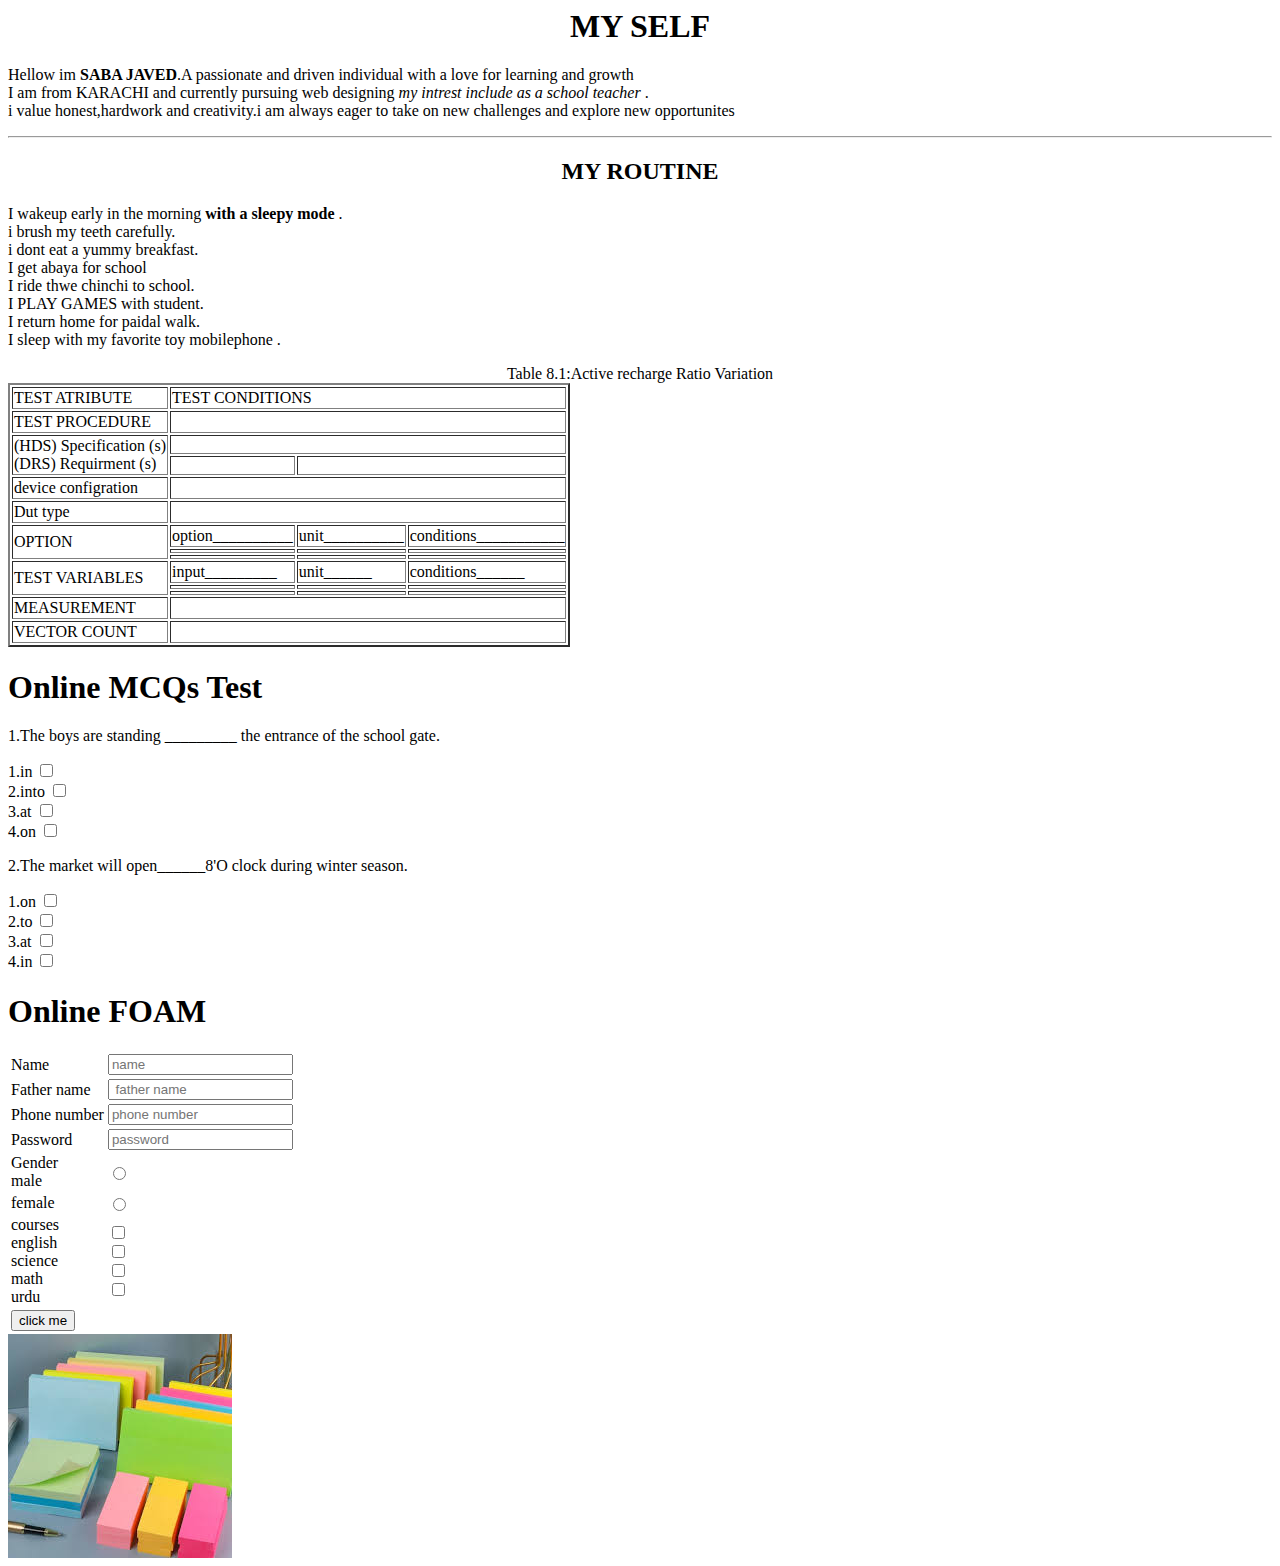
<file: index.html>
<html>

<head>
    <U><B>
            <title>welcome to html 5</title>
        </B></U>
</head>

<body>
    <center>
        <h1>MY SELF</h1>
    </center>
    <P>Hellow im <B>SABA JAVED</B>.A passionate and driven individual with a love for learning and growth <br>
        I am from KARACHI and currently pursuing web designing <i>my intrest include as a school teacher</i>
        . <br>i value honest,hardwork and creativity.i am always eager to take on new challenges and explore new
        opportunites
        <hr>
        <center>
            <h2>MY ROUTINE</h2>
        </center>
        I wakeup early in the morning <b> with a sleepy mode</b> . <br>i brush my teeth carefully. <br> i dont eat a
        yummy breakfast.<br>I get abaya for school <br> I ride thwe chinchi to school. <br>I PLAY GAMES with student.
        <br> I return home for paidal walk. <br> I sleep with my favorite toy mobilephone .

    </P>
</body>

</html>
<html>

<head>
    <center>
        <tittle>Table 8.1:Active recharge Ratio Variation</tittle>
    </center>
</head>

<body>
    <table border="2">
        <tr>
            <td>TEST ATRIBUTE</td>
            <td colspan="3">TEST CONDITIONS</td>

        </tr>
        <tr>
            <td>TEST PROCEDURE</td>
            <td colspan="3"></td>

        </tr>
        <tr>
            <td rowspan="2">(HDS) Specification (s) <br> (DRS) Requirment (s)</td>
            <td colspan="3"></td>

        </tr>
        <tr>
            <td></td>
            <td colspan="2"></td>
        </tr>
        <tr>
            <td>device configration</td>
            <td colspan="3"></td>


        </tr>
        <tr>
            <td>Dut type</td>
            <td colspan="3"></td>

        </tr>
        <tr>
            <td rowspan="3">OPTION </td>
            <td>option__________</td>
            <td>unit__________</td>
            <td>conditions___________</td>

        </tr>
        <tr>
            <td></td>
            <td></td>
            <td></td>
        </tr>
        <tr>
            <td></td>
            <td></td>
            <td></td>
        </tr>


        <tr>
            <td rowspan="3">TEST VARIABLES</td>
            <td>input_________</td>
            <td>unit______</td>
            <td>conditions______</td>

        </tr>
        <tr>
            <td></td>
            <td></td>
            <td></td>
        </tr>
        <tr>
            <td></td>
            <td></td>
            <td></td>
        </tr>

        <tr>
            <td>MEASUREMENT</td>
            <td colspan="3"></td>

        </tr>
        <tr>
            <td>VECTOR COUNT </td>
            <td colspan="3"></td>

        </tr>
    </table>
</body>

</html>
<html>

<head>
    <h1>Online MCQs Test</h1>
</head>

<body>
    <p>1.The boys are standing _________ the entrance of the school gate.</p>
    <label> 1.in</label>
    <input type="checkbox">
    <br>
    <label>2.into</label>
    <input type="checkbox">
    <br>
    <label>3.at</label>
    <input type="checkbox">
    <br>
    <label>4.on</label>
    <input type="checkbox">
    <br>
    <p>2.The market will open______8'O clock during winter season.</p>
    <label> 1.on</label>
    <input type="checkbox">
    <br>
    <label>2.to</label>
    <input type="checkbox">
    <br>
    <label>3.at</label>
    <input type="checkbox">
    <br>
    <label>4.in</label>
    <input type="checkbox">
    <br>
    <title> Online FOAM</title>
    <table>
        <form>
            <h1>Online FOAM</h1>
            <tr>
                <td><label>Name</label> </td>
                <td><input type="text" placeholder="name" required></td>
            </tr>
            <tr>
                <td><label>Father name</label> </td>
                <td><input type="text" placeholder=" father name" required></td>
            </tr>
            <tr>
                <td><label>Phone number</label> </td>
                <td><input type="number" placeholder="phone number" required></td>
            </tr>
            <tr>
                <td><label>Password</label></td>
                <td><input type="password" placeholder=password required> </td>
            </tr>
            <tr>
                <td><label>Gender</label> <br>
                    <label>male</label>
                </td>
                <td><input type="radio" name="gender" value="male"></td>
            </tr>
            <tr>
                <td><label> female</label></td>
                <td><input type="radio" name="gender" value="female" required></td>
            </tr>

            <tr>
                <td><label>courses</label><br>

                    <label>english</label><br>
                    <label>science</label> <br>
                    <label>math</label><br>
                    <label>urdu</label><br>
                </td>

                <td><input type="checkbox" required> <br>
                    <input type="checkbox" required> <br>
                    <input type="checkbox" required> <br>
                    <input type="checkbox" required> <br>
                </td>
            </tr>
            <tr>
                <td><input type="submit" value="click me"></td>
            </tr>
        </form>
    </table>
    <img src="[data-uri]" alt="">
</body>

</html>
</file>
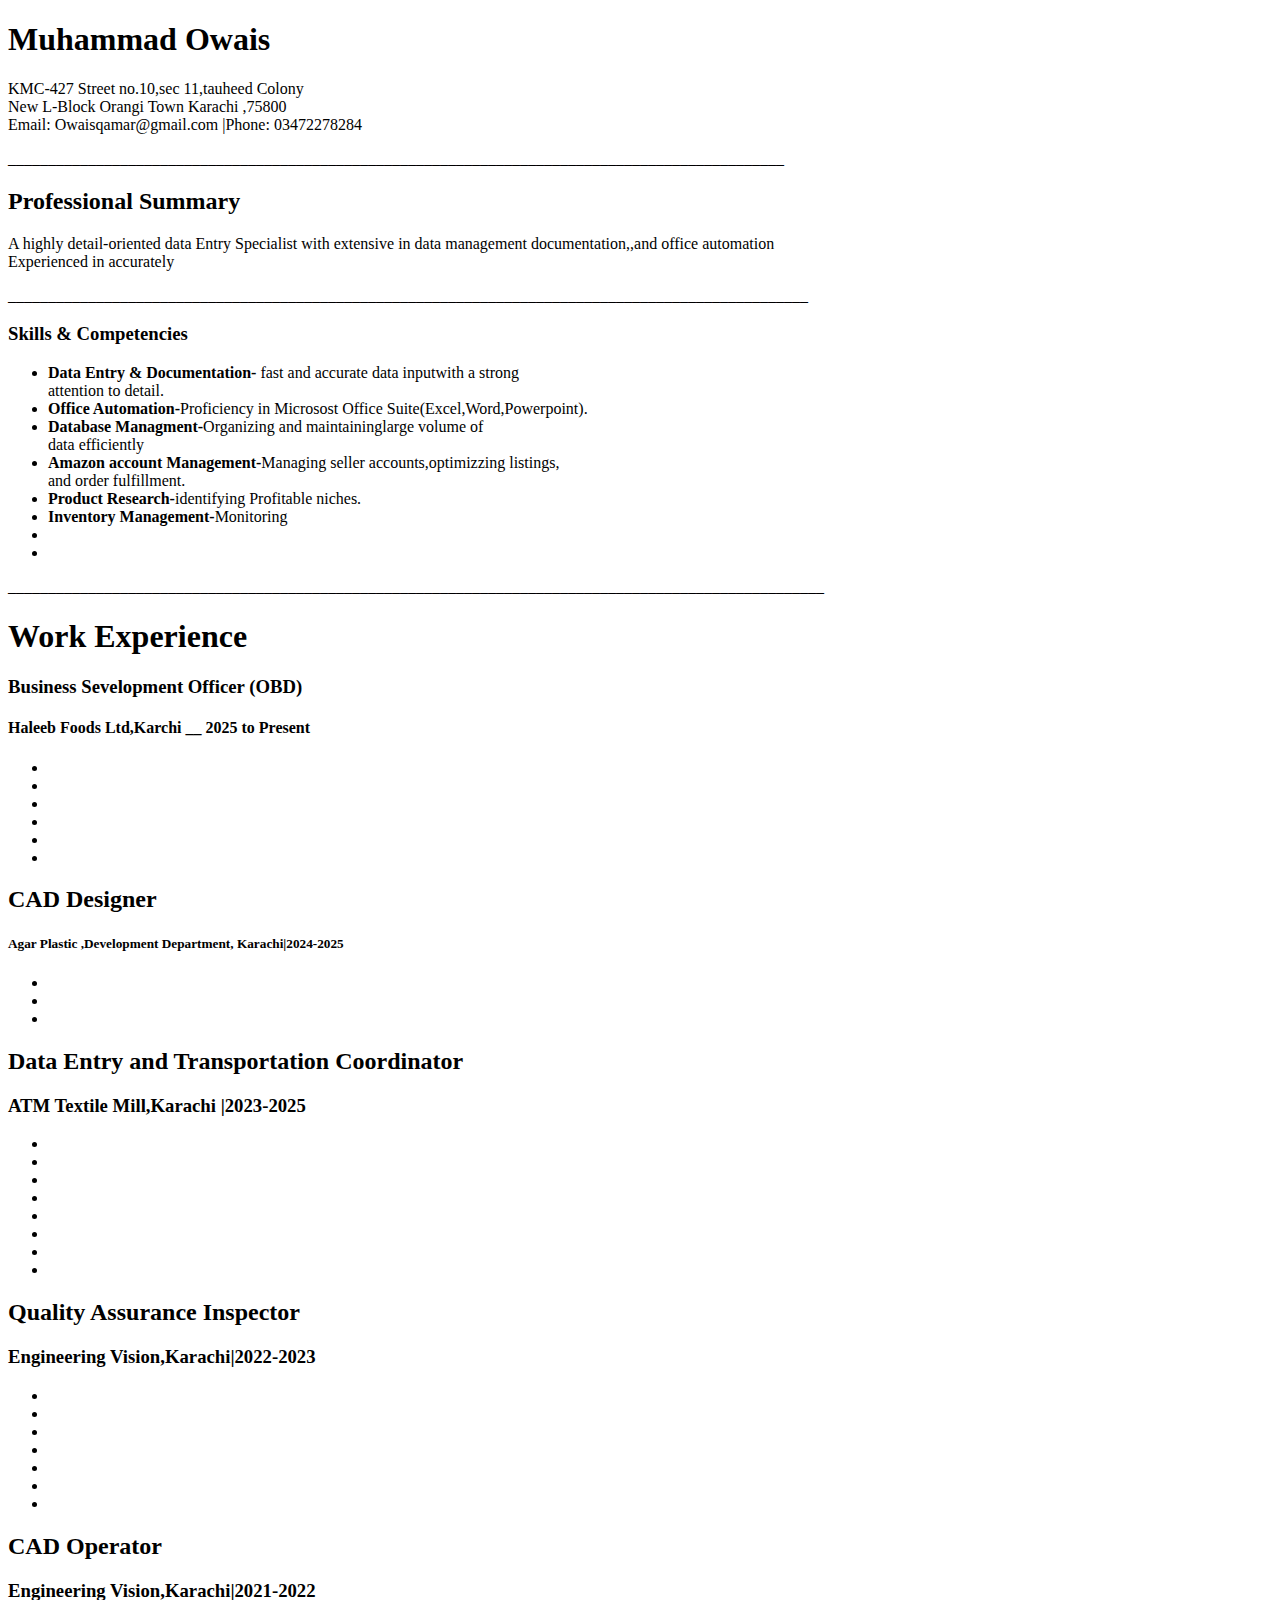
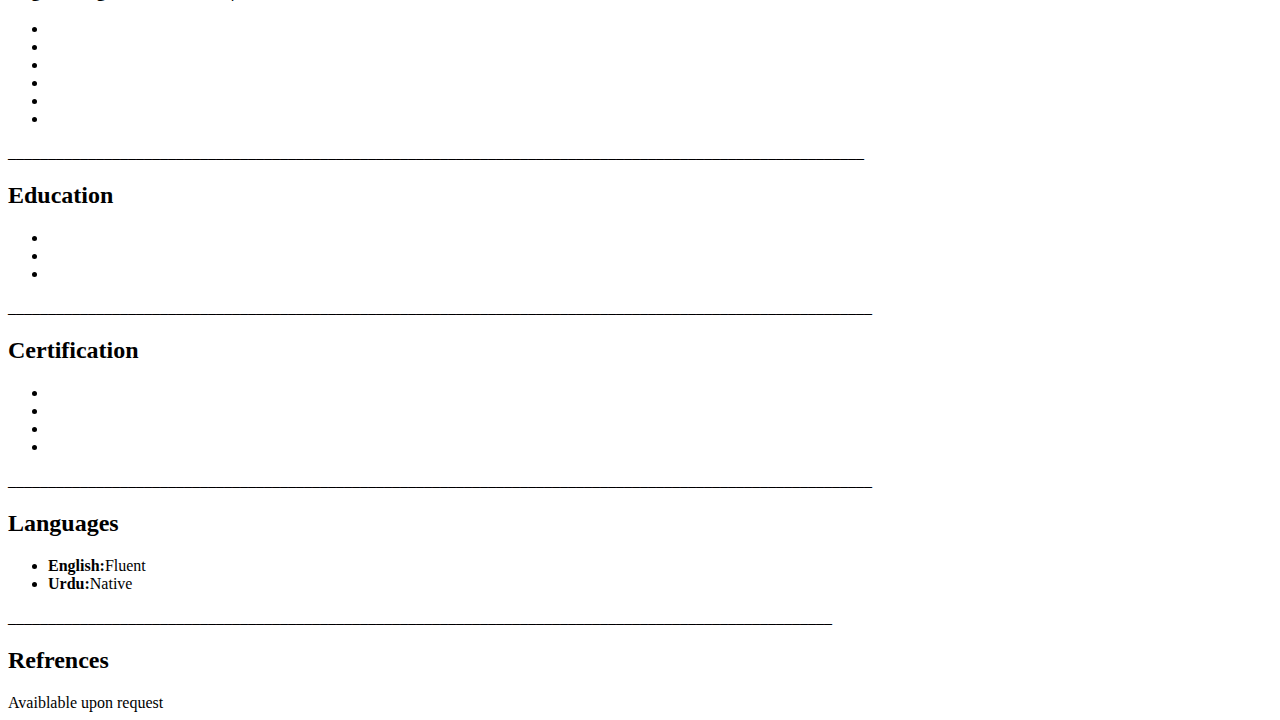
<file: owais cv.html>
<!DOCTYPE html>
<html lang="en">
<head>
    <meta charset="UTF-8">
    <meta name="viewport" content="width=device-width, initial-scale=1.0">
    <title>Document</title>
</head>
<body>
    <h1>Muhammad Owais</h1>
    <p>KMC-427 Street no.10,sec 11,tauheed Colony <br>
    New L-Block Orangi Town Karachi ,75800 <br>
    Email: Owaisqamar@gmail.com |Phone: 03472278284</p>

    _________________________________________________________________________________________________
    <h2>Professional Summary</h2>
    <p>A highly detail-oriented data Entry Specialist with extensive in data management documentation,,and office automation <br>
        Experienced in accurately</p>
    ____________________________________________________________________________________________________
        <h3>Skills & Competencies</h3>
        <ul>
            <li><b>Data Entry & Documentation- </b>fast and accurate data inputwith a strong <br> attention to detail.</li>
            <li><b>Office Automation-</b>Proficiency in Microsost Office Suite(Excel,Word,Powerpoint). </li>
            <li><b>Database Managment-</b>Organizing and maintaininglarge volume of <br> data efficiently</li>
            <li><b>Amazon account Management-</b>Managing seller accounts,optimizzing listings, <br>and order fulfillment.</li>
            <li><b>Product Research-</b>identifying Profitable niches.</li>
            <li><b>Inventory Management-</b>Monitoring </li>
            <li></li>
            <li></li>
        </ul> 
      ______________________________________________________________________________________________________  
        <h1>Work Experience</h1>
        <h3>Business Sevelopment Officer (OBD)</h3>
        <H4>Haleeb Foods Ltd,Karchi __ 2025 to Present</H4>
        <ul>
            <li></li>
            <li></li>
             <li></li>
            <li></li>
             <li></li>
            <li></li>
        </ul>
        <h2>CAD Designer</h2>
       <h5>Agar Plastic ,Development Department, Karachi|2024-2025</h5> 
        <UL>
            <li></li>
            <li></li>
            <li></li>
        </UL>
        <h2>Data Entry and Transportation Coordinator</h2>
        <h3>ATM Textile Mill,Karachi |2023-2025</h3>
        <ul>
            <li></li>
            <li></li>
            <li></li>
            <li></li>
            <li></li>
            <li></li>
            <li></li>
            <li></li>
        </ul>
        <h2>Quality Assurance Inspector</h2>
        <h3>Engineering Vision,Karachi|2022-2023</h3>
        <ul>
            <li><li>
            <li></li>
            </li></li>
            <li></li>
            <li></li>
            <li></li>
            <li></li>
        </ul>
        <h2>CAD Operator </h2>
        <h3>Engineering Vision,Karachi|2021-2022</h3>
        <ul>
            <li></li>
            <li></li>
            <li></li>
            <li></li>
            <li></li>
            <li></li>
        </ul>
        ___________________________________________________________________________________________________________
        <h2>Education</h2>
        <ul>
            <li></li>
            <li></li>
            <li></li>
        </ul>
        ____________________________________________________________________________________________________________
         <h2>Certification</h2>
        <ul>
            <li></li>
            <li></li>
            <li></li>
            <li></li>
        </ul>
        ____________________________________________________________________________________________________________
        <h2>Languages</h2>
        <ul>
            <li><b>English:</b>Fluent</li>
            <li><b>Urdu:</b>Native</li>
        </ul>
       _______________________________________________________________________________________________________
        <h2>Refrences</h2>
        Avaiblable upon request
</body>
</html>
</file>
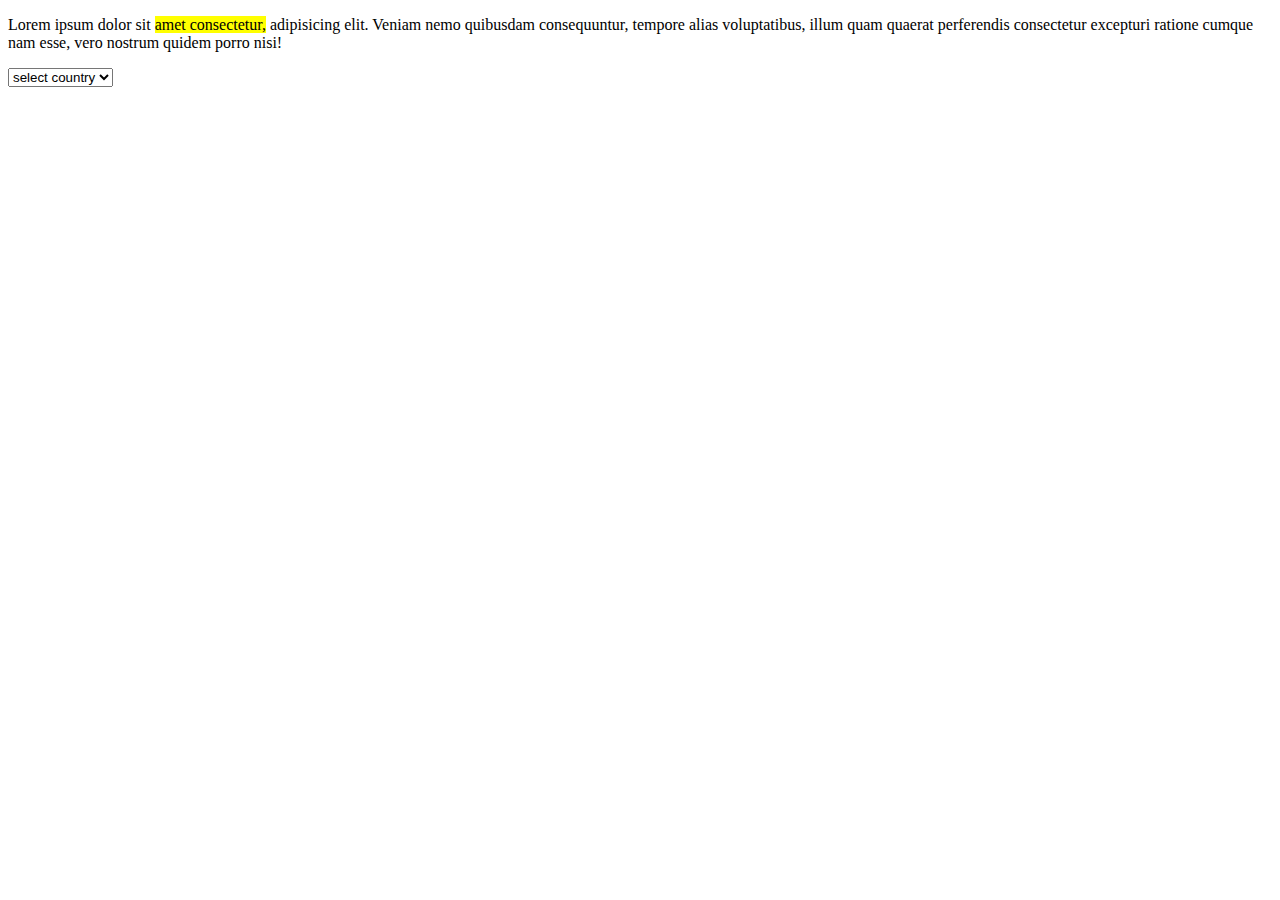
<file: saba.html>
<!DOCTYPE html>
<html lang="en">
<head>
    <meta charset="UTF-8">
    <meta name="viewport" content="width=device-width, initial-scale=1.0">
    <title>Document</title>
</head>
<body>
    <p>Lorem ipsum dolor sit <mark>amet consectetur,</mark> adipisicing elit. Veniam nemo 
        quibusdam consequuntur, tempore alias voluptatibus, illum quam quaerat
         perferendis consectetur excepturi
         ratione cumque nam esse, vero nostrum quidem porro nisi!</p>
         <select>
            <option>select country</option>
            <option>pakistan</option>

            <button>Done</button>
         </select>
</body>
</html>
</file>
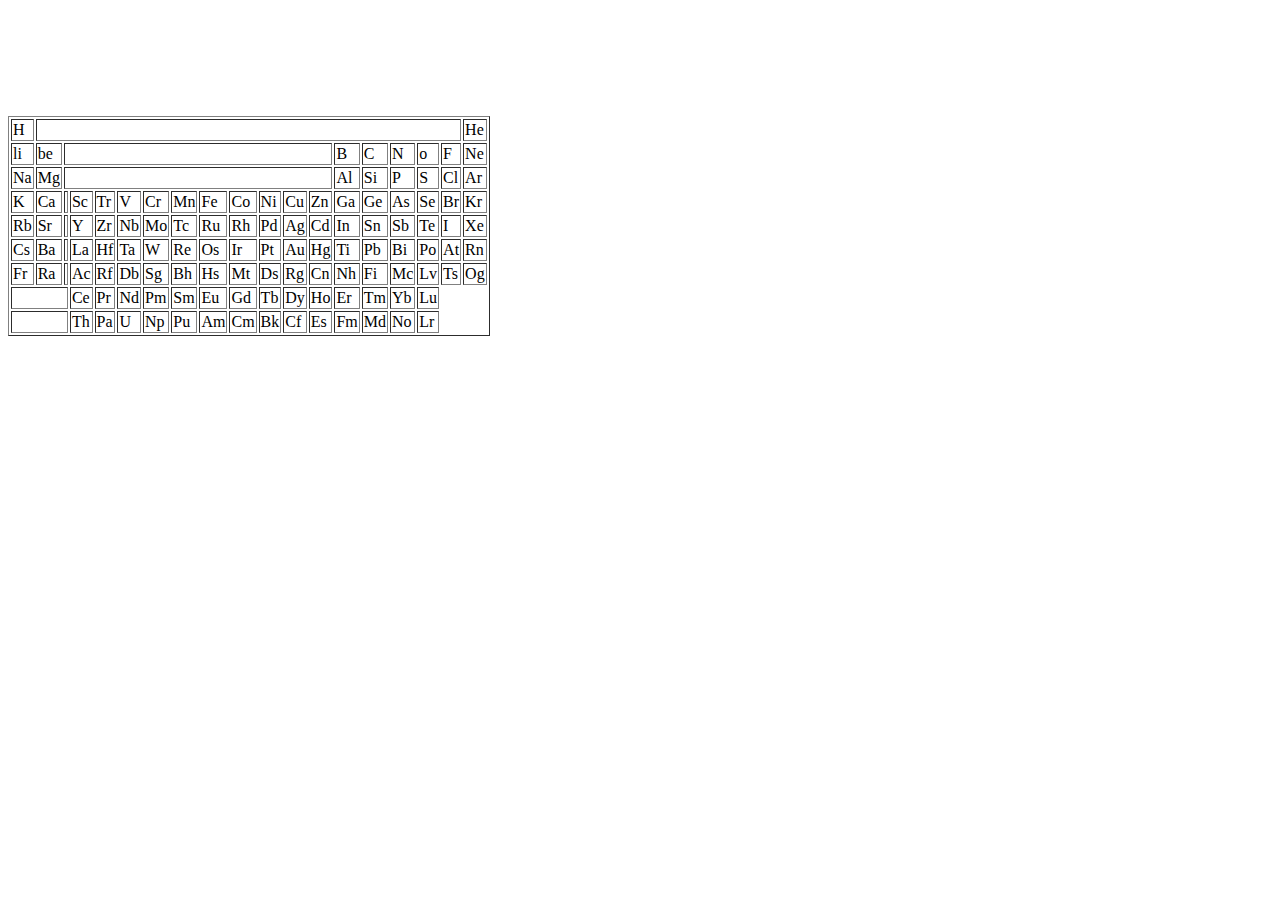
<file: table.html>
<!DOCTYPE html>
<html lang="en">

<head>

    <title>Document</title>
</head>

<body>
    <table border="1">
        <tr>
            <td> H </td> <br>
            <td colspan="17" class="empty"></td>
            <td class="helium"> He </td> <br>
        </tr>
        <tr>
            <td> li </td> <br>
            <td> be </td> <br>
            <td colspan="11" class="empty"></td>
            <td class="Boron"> B</td>
            <td>C</td>
            <td>N</td>
            <td>o</td>
            <td>F</td>
            <td>Ne</td>
        </tr>
        <tr>
            <td> Na </td> <br>
            <td> Mg </td> <br>
            <td colspan="11" class="empty"></td>
            <td class="Aluminium"> Al </td>
            <td>Si</td>
            <td>P</td>
            <td>S</td>
            <td>Cl</td>
            <td>Ar</td>
        </tr>
        <tr>
            <td> K </td>
            <td> Ca </td>
            <td colspan="1"></td>
            <td> Sc </td>
            <td> Tr </td>
            <td> V </td>
            <td> Cr </td>
            <td> Mn </td>
            <td> Fe </td>
            <td> Co</td>
            <td> Ni</td>
            <td> Cu</td>
            <td> Zn </td>
            <td> Ga </td>
            <td> Ge </td>
            <td> As </td>
            <td> Se </td>
            <td> Br </td>
            <td> Kr </td>
        </tr>
        <tr>
            <td> Rb </td>
            <td> Sr </td>
            <td colspan="1"></td>
            <td> Y </td>
            <td> Zr</td>
            <td> Nb </td>
            <td> Mo </td>
            <td> Tc </td>
            <td> Ru</td>
            <td> Rh</td>
            <td> Pd</td>
            <td> Ag </td>
            <td> Cd </td>
            <td> In </td>
            <td> Sn </td>
            <td> Sb </td>
            <td> Te </td>
            <td> I </td>
            <td> Xe </td>
        </tr>
        <tr>
            <td> Cs </td>
            <td> Ba </td>
            <td colspan="1"></td>
            <td> La </td>
            <td> Hf </td>
            <td> Ta </td>
            <td> W </td>
            <td> Re </td>
            <td> Os </td>
            <td> Ir </td>
            <td> Pt </td>
            <td> Au </td>
            <td> Hg </td>
            <td> Ti </td>
            <td> Pb </td>
            <td> Bi </td>
            <td> Po </td>
            <td> At </td>
            <td> Rn </td>
        </tr>
        <tr>
            <td> Fr </td>
            <td> Ra </td>
            <td colspan="1"></td>
            <td> Ac</td>
            <td> Rf </td>
            <td> Db </td>
            <td> Sg </td>
            <td> Bh </td>
            <td> Hs </td>
            <td> Mt </td>
            <td> Ds </td>
            <td> Rg </td>
            <td> Cn </td>
            <td> Nh </td>
            <td> Fi </td>
            <td> Mc </td>
            <td> Lv </td>
            <td> Ts </td>
            <td> Og </td>
        </tr>
        <tr>
            <td colspan="3" class="empty"></td>
            <td> Ce </td>
            <td> Pr</td>
            <td> Nd </td>
            <td> Pm </td>
            <td> Sm </td>
            <td> Eu </td>
            <td> Gd </td>
            <td> Tb </td>
            <td> Dy </td>
            <td> Ho </td>
            <td> Er </td>
            <td> Tm </td>
            <td> Yb</td>
            <td> Lu</td>
        </tr>
        <td colspan="3" class="empty"></td>
        <td> Th </td>
        <td> Pa </td>
        <td> U </td>
        <td> Np </td>
        <td> Pu </td>
        <td> Am </td>
        <td> Cm </td>
        <td> Bk </td>
        <td> Cf </td>
        <td> Es </td>
        <td> Fm </td>
        <td> Md </td>
        <td> No </td>
        <td> Lr</td>
        </tr>
    </table>
</body>
</html>
</file>
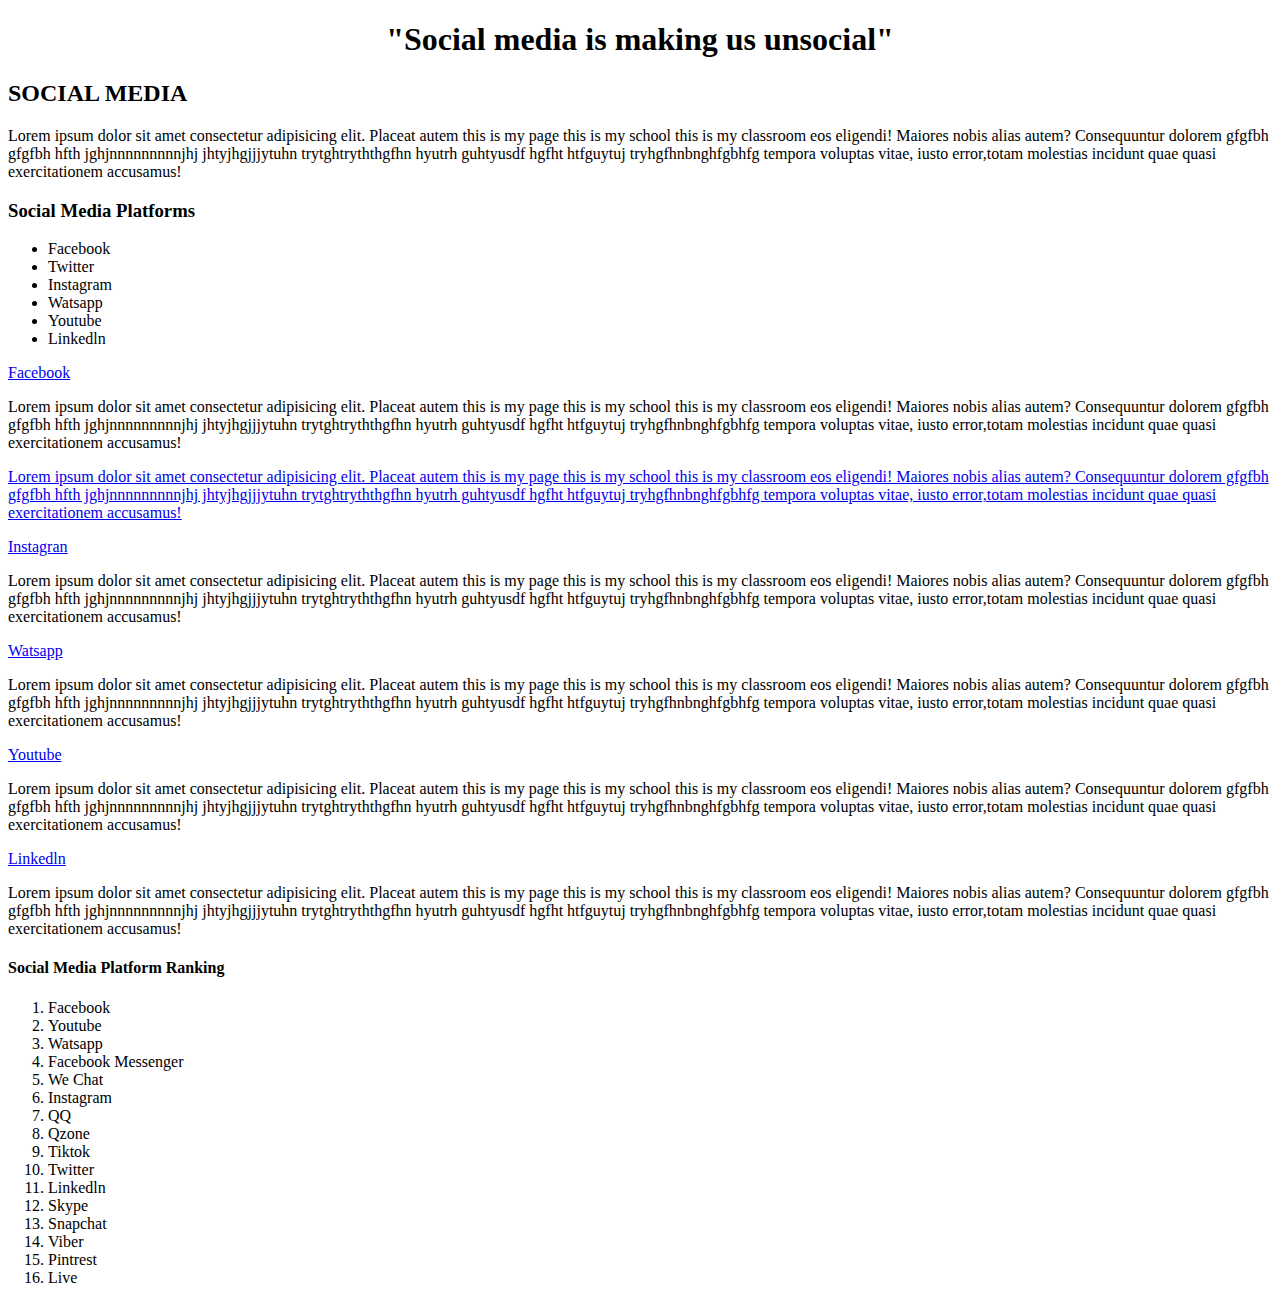
<file: using.html>
<!DOCTYPE html>
<html lang="en">
<head>
    
    <title>Document</title>
</head>
<body>
   <center> <h1>"Social media is making us unsocial"</h1></center>
   <h2>SOCIAL MEDIA</h2>
   <P>Lorem ipsum dolor sit amet consectetur adipisicing elit. Placeat autem this is my page  this is my school this is my classroom
     eos eligendi! Maiores nobis alias autem? Consequuntur dolorem gfgfbh  gfgfbh hfth jghjnnnnnnnnnjhj jhtyjhgjjjytuhn trytghtryththgfhn  hyutrh guhtyusdf hgfht htfguytuj  tryhgfhnbnghfgbhfg 
      tempora voluptas vitae, iusto error,totam molestias incidunt quae quasi
      exercitationem accusamus!</P>
      <h3>Social Media Platforms</h3>
      <ul>
        <li>Facebook</li>
        <li>Twitter</li>
        <li>Instagram</li>
        <li>Watsapp</li>
        <li>Youtube</li>
        <li>Linkedln</li>
      </ul>
      <a href="#">Facebook</a>
      <P>Lorem ipsum dolor sit amet consectetur adipisicing elit. Placeat autem this is my page  this is my school this is my classroom
     eos eligendi! Maiores nobis alias autem? Consequuntur dolorem gfgfbh  gfgfbh hfth jghjnnnnnnnnnjhj jhtyjhgjjjytuhn trytghtryththgfhn  hyutrh guhtyusdf hgfht htfguytuj  tryhgfhnbnghfgbhfg 
      tempora voluptas vitae, iusto error,totam molestias incidunt quae quasi
      exercitationem accusamus!</P>

         <a href="#"witter</a>
     <P>Lorem ipsum dolor sit amet consectetur adipisicing elit. Placeat autem this is my page  this is my school this is my classroom
     eos eligendi! Maiores nobis alias autem? Consequuntur dolorem gfgfbh  gfgfbh hfth jghjnnnnnnnnnjhj jhtyjhgjjjytuhn trytghtryththgfhn  hyutrh guhtyusdf hgfht htfguytuj  tryhgfhnbnghfgbhfg 
      tempora voluptas vitae, iusto error,totam molestias incidunt quae quasi
      exercitationem accusamus!</P>

         <a href="#">Instagran</a>
     <P>Lorem ipsum dolor sit amet consectetur adipisicing elit. Placeat autem this is my page  this is my school this is my classroom
     eos eligendi! Maiores nobis alias autem? Consequuntur dolorem gfgfbh  gfgfbh hfth jghjnnnnnnnnnjhj jhtyjhgjjjytuhn trytghtryththgfhn  hyutrh guhtyusdf hgfht htfguytuj  tryhgfhnbnghfgbhfg 
      tempora voluptas vitae, iusto error,totam molestias incidunt quae quasi
      exercitationem accusamus!</P>


         <a href="#">Watsapp</a>
      <P>Lorem ipsum dolor sit amet consectetur adipisicing elit. Placeat autem this is my page  this is my school this is my classroom
     eos eligendi! Maiores nobis alias autem? Consequuntur dolorem gfgfbh  gfgfbh hfth jghjnnnnnnnnnjhj jhtyjhgjjjytuhn trytghtryththgfhn  hyutrh guhtyusdf hgfht htfguytuj  tryhgfhnbnghfgbhfg 
      tempora voluptas vitae, iusto error,totam molestias incidunt quae quasi
      exercitationem accusamus!</P>

         <a href="#">Youtube</a>
      <P>Lorem ipsum dolor sit amet consectetur adipisicing elit. Placeat autem this is my page  this is my school this is my classroom
     eos eligendi! Maiores nobis alias autem? Consequuntur dolorem gfgfbh  gfgfbh hfth jghjnnnnnnnnnjhj jhtyjhgjjjytuhn trytghtryththgfhn  hyutrh guhtyusdf hgfht htfguytuj  tryhgfhnbnghfgbhfg 
      tempora voluptas vitae, iusto error,totam molestias incidunt quae quasi
      exercitationem accusamus!</P>

         <a href="#">Linkedln</a>
     <P>Lorem ipsum dolor sit amet consectetur adipisicing elit. Placeat autem this is my page  this is my school this is my classroom
     eos eligendi! Maiores nobis alias autem? Consequuntur dolorem gfgfbh  gfgfbh hfth jghjnnnnnnnnnjhj jhtyjhgjjjytuhn trytghtryththgfhn  hyutrh guhtyusdf hgfht htfguytuj  tryhgfhnbnghfgbhfg 
      tempora voluptas vitae, iusto error,totam molestias incidunt quae quasi
      exercitationem accusamus!</P>
         <h4>Social Media Platform Ranking</h4>
         <ol>
            <li>Facebook</li>
            <li>Youtube</li>
            <li>Watsapp</li>
            <li>Facebook Messenger</li>
            <li>We Chat</li>
            <li>Instagram</li>
            <li>QQ</li>
            <li>Qzone</li>
            <li>Tiktok</li>
            <li>Twitter</li>
            <li>Linkedln</li>
            <li>Skype</li>
            <li>Snapchat</li>
            <li>Viber</li>
            <li>Pintrest</li>
            <li>Live</li>
         </ol>
</body>
</html>
</file>
